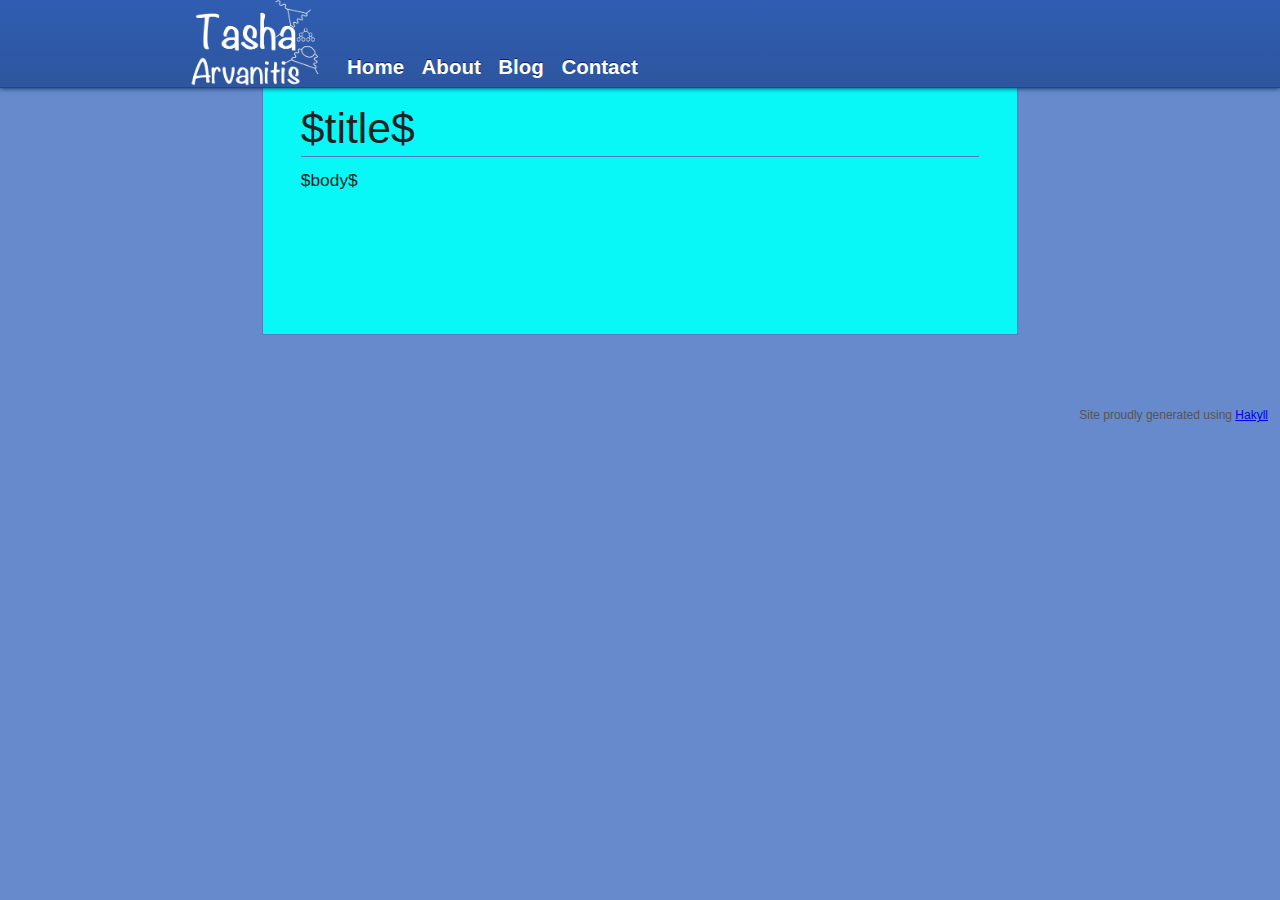
<file: templates/default.html>
<!DOCTYPE html>
<html xmlns="http://www.heytasha.com/xhtml">

<head>
    <meta http-equiv="Content-Type" content="text/html; charset=UTF-8" />
    <title>Tasha Arvanitis - $title$</title>
    <link rel="stylesheet" type="text/css" href="/css/default.css"/>
    <!-- Favicon setup for a variety of platforms, courtesy of realfavicongenerator.net -->
    <link rel="apple-touch-icon" sizes="57x57" href="/apple-touch-icon-57x57.png">
    <link rel="apple-touch-icon" sizes="60x60" href="/apple-touch-icon-60x60.png">
    <link rel="apple-touch-icon" sizes="72x72" href="/apple-touch-icon-72x72.png">
    <link rel="apple-touch-icon" sizes="76x76" href="/apple-touch-icon-76x76.png">
    <link rel="apple-touch-icon" sizes="114x114" href="/apple-touch-icon-114x114.png">
    <link rel="apple-touch-icon" sizes="120x120" href="/apple-touch-icon-120x120.png">
    <link rel="apple-touch-icon" sizes="144x144" href="/apple-touch-icon-144x144.png">
    <link rel="apple-touch-icon" sizes="152x152" href="/apple-touch-icon-152x152.png">
    <link rel="apple-touch-icon" sizes="180x180" href="/apple-touch-icon-180x180.png">
    <link rel="icon" type="image/png" href="/favicon-32x32.png" sizes="32x32">
    <link rel="icon" type="image/png" href="/android-chrome-192x192.png" sizes="192x192">
    <link rel="icon" type="image/png" href="/favicon-96x96.png" sizes="96x96">
    <link rel="icon" type="image/png" href="/favicon-16x16.png" sizes="16x16">
    <link rel="manifest" href="/manifest.json">
    <meta name="msapplication-TileColor" content="#00aba9">
    <meta name="msapplication-TileImage" content="/mstile-144x144.png">
    <meta name="theme-color" content="#ffffff">
    <script type="text/javascript"
      src="http://cdn.mathjax.org/mathjax/latest/MathJax.js?config=TeX-AMS-MML_HTMLorMML">
    </script>
</head>

<body>
  <div class="app-header">
    <div class="header-container">
      <div class="header-element">
        <a href="/"><img src="/images/feynmantreelogo.png" alt="Tasha
          Arvanitis" class="header-logo"></a>
      </div>
      <div class="header-element">
        <ul class="header-nav">
          <li class="inline-block"><a href="/">Home</a></li>
          <li class="inline-block"><a
            href="/about.html">About</a></li>
          <li class="inline-block"><a
            href="/archive.html">Blog</a></li>
          <li class="inline-block"><a href="/contact.html">Contact</a></li>
        </ul>
      </div>
    </div>
  </div>
  <div class="content-container">
    <div class="column-container">
      <div class="column-header">
        $title$
      </div>
      $body$
    </div>
  </div>
  <div id="footer">
    Site proudly generated using
    <a href="http://jaspervdj.be/hakyll">Hakyll</a>
  </div>
</body>

</html>
</file>
<file: css/default.css>
/* COLOR REFERENCE
 *   Colors get pretty confusing pretty fast. 
 *   Here's a list, in the hopes of standardizing on a color theme
 *   eventually:
 *   - #2f5db1, #2e569f, white: colors used in the header
 *   - #0049c3: border at the bottom of the header
 *   - #02204e: shadow at the bottom of the header
 *   - #001f76: shadow of the text in the navigation bar
 *   - #334972: background of the navigation bar buttons when hovered
 *   - #567abc: border of the content box, and border below headers therein
 */
/* Set defaults */
body, div, dl, dt, dd, ul, ol, li, h1, h2, h3, h4, h5, h6, form, input, button, textarea, p, th, td, a {
  margin: 0;
  padding: 0;
  border-top-width: 0;
  border-right-width: 0;
  border-bottom-width: 0;
  border-left-width: 0; }

/* GLOBAL */
body {
  font-family: "Arial", "Helvetica", "Helvetica Neue";
  font-size: 14pt;
  color: #333;
  text-align: left;
  background-color: #668ACC;
  background-repeat: no-repeat;
  background-size: cover;
  margin: 0 0 0 0; }

h1 {
  font-size: 2.5em;
  line-height: 1em;
  color: black; }

h2 {
  padding: 0.2cm 0; }

ul {
  padding: 0 0.5cm; }

.centerimage {
  display: block;
  margin-left: auto;
  margin-right: auto; }

figcaption {
  display: block;
  margin-left: auto;
  margin-right: auto;
  text-align: center;
  color: #666;
  font-size: 11pt;
  font-family: "Arial", "Helvetica", "Helvetica Neue"; }

/* HEADER/BANNER */
.app-header {
  background-color: transparent;
  background-image: linear-gradient(#2f5db1, #2e569f);
  background-repeat: no-repeat;
  background-attachment: scroll;
  background-position: center;
  background-clip: border-box;
  background-origin: padding-box;
  background-size: auto, auto;
  position: relative;
  border-bottom: 1px solid #0049c3;
  box-shadow: 0 0 5px #02204e;
  z-index: 11; }

.header-element {
  display: table-cell; }

.header-logo {
  height: 2.3cm;
  vertical-align: bottom; }

.header-nav {
  float: left;
  margin-left: 0em;
  margin-top: 0em; }

.header-nav li {
  font-size: 1.1em;
  line-height: 1.2em;
  text-shadow: 0px -1px 0px #001f76; }

.header-nav a {
  border-radius: 3px;
  color: white;
  font-weight: bold;
  text-decoration: none;
  line-height: 110%;
  display: block;
  padding: 0.1em 0.3em; }

.header-nav a:hover {
  background: #334972;
  text-decoration: underline;
  color: white; }

.header-container {
  margin: 0px auto;
  padding: 0px 5cm;
  line-height: 1.28571em;
  font-size: 14pt; }

.sidebar {
  position: absolute;
  top: 0;
  bottom: 0;
  left: 0;
  width: 4cm;
  background: #AAA; }

ul.header-nav {
  list-style: none outside none;
  list-style-type: none;
  list-style-image: none;
  list-style-position: outside; }

.inline-block {
  display: inline-block; }

/* CONTENT */
.content-container {
  padding: 0 1cm 1cm;
  min-width: 10cm;
  max-width: 20cm;
  margin: 0 auto; }

.column-container {
  padding: 0.5cm 1cm 1cm;
  border-width: medium 1px 1px;
  border-style: none solid solid;
  border-color: #567abc;
  background: none repeat scroll 0% 0% #FFF;
  min-height: 5cm;
  font-size: 13pt;
  line-height: 1.2em;
  background-color: #08F8F8;
  color: #222; }

.column-container p {
  padding: 0.2cm 0; }

.info {
  text-align: right;
  color: #AAA;
  font-size: 10pt; }

.column-header {
  position: relative;
  clear: both;
  border-bottom: 1px solid #567abc;
  font-size: 32pt;
  line-height: 1em;
  padding-bottom: 5pt;
  margin-bottom: 10pt; }

div#footer {
  color: #555;
  font-size: 9pt;
  margin-top: 2em;
  padding: 1em;
  text-align: right; }

/* mobile styles, at least in theory */
@media (max-width: 500px) {
  html, body {
    font-size: 2em;
    background: #D1DBEF;
    padding: 0; }

  #sidebar, #footer {
    display: none; }

  h1, h2, h3, h4, h5, h6 {
    font-weight: normal; }

  #content img {
    max-width: 250pt; }

  .center {
    width: 100% !important;
    text-align: center; }

  /* remove padding on central column */
  .content-container {
    padding: 0;
    min-width: 0;
    margin: 0 auto; }

  .column-container {
    padding: 0.5cm 0.5cm 1cm; }

  /* Take up less horizontal space with the header by expanding it
   * vertically */
  .app-header {
    min-width: 0; }

  .header-container {
    min-width: 0;
    margin: 0px auto;
    height: 4cm;
    padding: 0px 0.5cm;
    line-height: 1.28571em;
    font-size: 14pt; }

  .header-nav {
    float: left;
    margin-left: 0;
    margin-top: 0.5cm; }

  .inline-block {
    display: inline; } }
</file>
